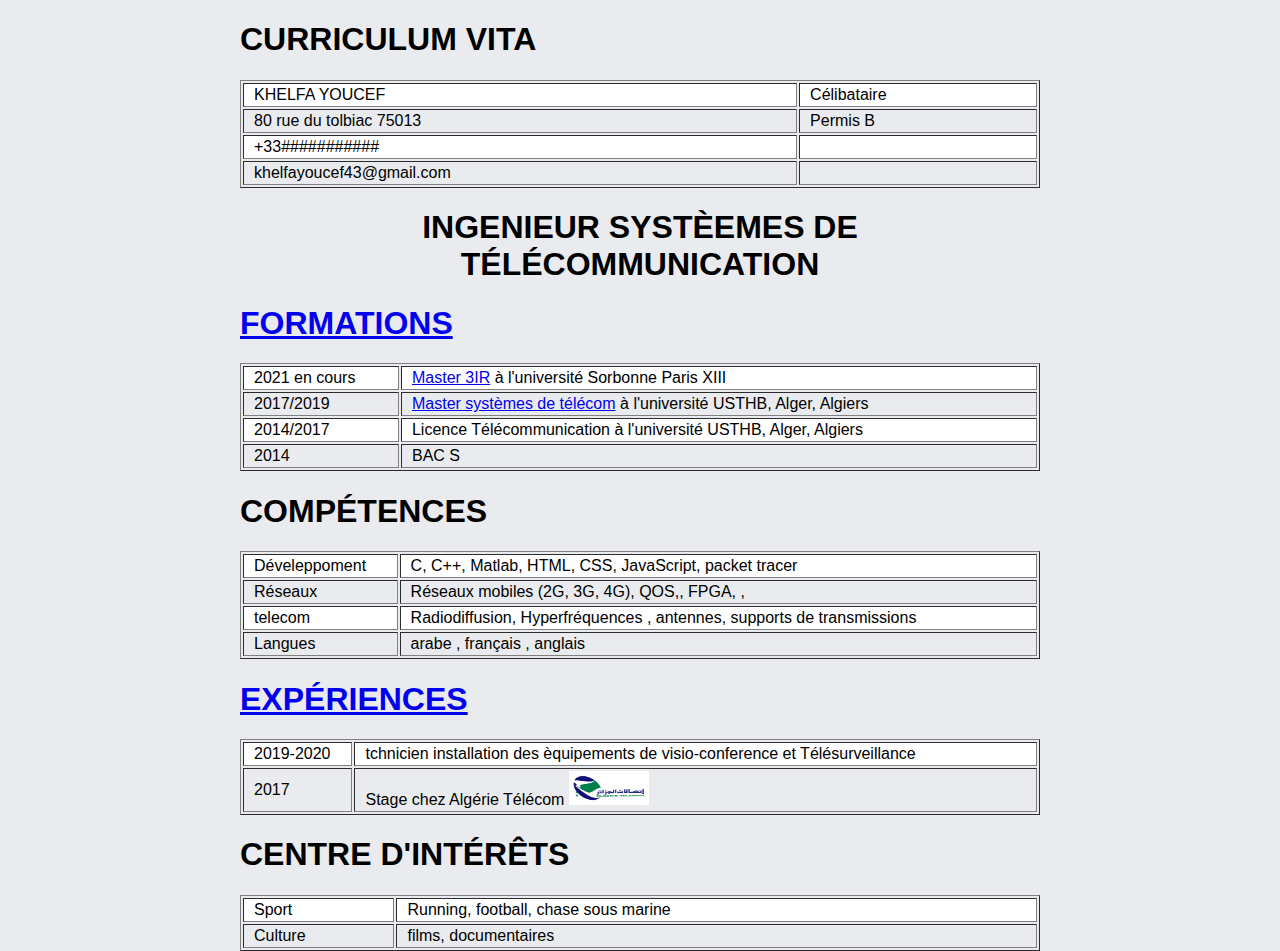
<file: tp1/cv.html>
<!doctype html>
<html>
    <head>
        <meta charset="utf-8">
        <meta http-equiv="x-ua-compatible" content="ie=edge">
        <title>CV KHELFA</title>
        <meta name="description" content="">
        <meta name="viewport" content="width=device-width, initial-scale=1">

        <style>
          body{
              background-color: #e9ebee;  
              font-family: system, -apple-system, ".SFNSText-Regular", "San Francisco", "Roboto", "Segoe UI", "Helvetica Neue", "Lucida Grande", sans-serif;
              font-size: 16px;
              margin: 0 auto;
              max-width: 800px;              
          }
        </style>
        
        <!-- Code à dé-commenter si besoin de fichier CSS ou JS -->
        <link rel="stylesheet" href="./cv.css" />
        <!--<script src="main.js"></script>-->
        

    </head>
    <body>        
        <h1>curriculum vita</h1>
        <!-- Add your site or application content here -->

        <table width="100%" border="1"> 
            <tr>
                <td>
                   KHELFA YOUCEF
                </td>
                <td>
                    Célibataire
                </td>
            </tr>
            <tr>
                <td>
                    80 rue  du tolbiac 75013
                </td>
                <td>
                    Permis B
                </td>
            </tr>
            <tr>
                <td>
                    +33###########
                </td>
                <td>
                    
                </td>
            </tr>
            <tr>
                <td>
                  khelfayoucef43@gmail.com
                </td>
                <td>
                    
                </td>
            </tr>
        </table>

        <h1 style="text-align:center"> ingenieur systèemes de télécommunication </h1>


        <a href="./Formation.html"><h1> Formations </h1></a>
        <table width="100%" border="1"> 
            <tr>
                <td>
                    2021 en cours
                </td>
                <td>
                    <a href="https://galilee.univ-paris13.fr/master/master-ingenierie-innovation-images-reseaux-m3ir/">Master 3IR</a> à l'université Sorbonne Paris XIII
                </td>
            </tr>
            <tr>
                <td>
                    2017/2019
                </td>
                <td>
                    <a href="https://www.usthb.dz/fr/page/320">Master systèmes de télécom</a> à l'université USTHB, Alger, Algiers
                </td>
            </tr>
            <tr>
                <td>
                    2014/2017
                </td>
                <td>
                    Licence Télécommunication à l'université USTHB, Alger, Algiers
                </td>
            </tr>
            <tr>
                <td>
                    2014
                </td>
                <td>
                    BAC S
                </td>
            </tr>
        </table>

        <h1> Compétences </h1>
        <table width="100%" border="1"> 
            <tr>
                <td>
                    Déveleppoment
                </td>
                <td>
                    C, C++, Matlab, HTML, CSS, JavaScript, packet tracer
                </td>
            </tr>
            
            <tr>
                <td>
                    Réseaux
                </td>
                <td>
                    Réseaux mobiles (2G, 3G, 4G), QOS,, FPGA, , 
                </td>
                <tr>
                <td>
                    telecom
                </td>
                <td>
                     Radiodiffusion, Hyperfréquences , antennes, supports de transmissions
                </td>
                </tr>


            </tr>
            <tr>
                <td>
                    Langues
                </td>
                <td>arabe , français , anglais </td>
                    
                
            </tr>
        </table>

        <a href="./experiences.html"><h1> Expériences </h1></a>
        <table width="100%" border="1"> 
            <tr>
                <td>
                    2019-2020
                </td>
                <td>
                    tchnicien installation des èquipements de visio-conference et Télésurveillance
                </td>
            </tr>
            <tr>
                <td>
                    2017 
                </td>
                <td>
                    Stage chez Algérie Télécom
                    <img class= "grande-image"
                    src="./Images/AlgTelecom.jpg"
                    width="80"
                    height="34">
             
                </td>
            </tr>
            
            </tr>
        </table>

        <h1> Centre d'intérêts </h1>
        <table width="100%" border="1"> 
            <tr>
                <td>
                    Sport
                </td>
                <td>
                    Running, football, chase sous marine 
                </td>
            </tr>
            <tr>
                <td>
                    Culture 
                </td>
                <td>
                    films, documentaires 
                </td>
            </tr>
        </table>



    </body>
</html>
</file>
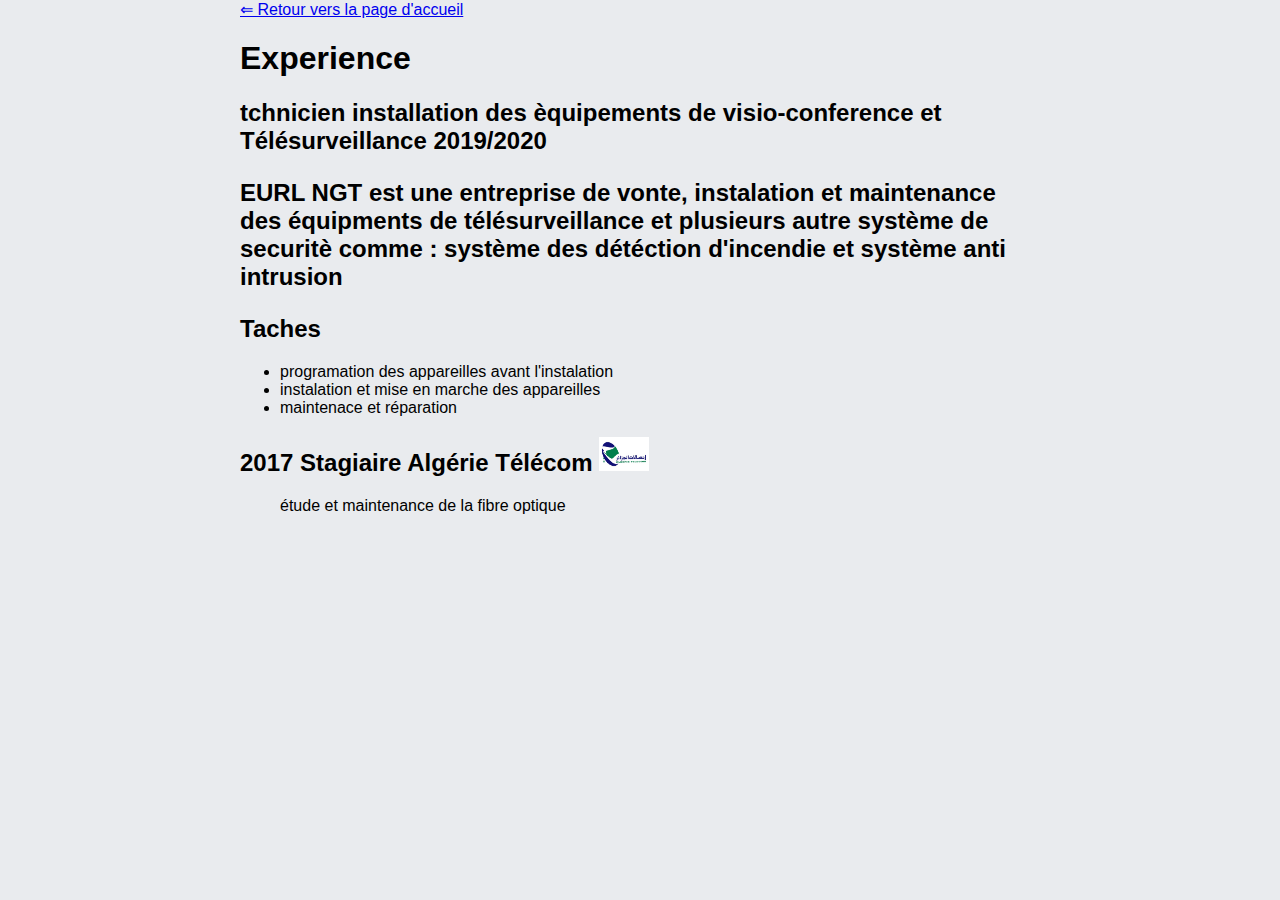
<file: tp1/experiences.html>
<!DOCTYPE html>
<html lang="en">
  <head>
    <meta charset="UTF-8" />
    <meta name="viewport" content="width=device-width, initial-scale=1.0" />
    <title>Expériences</title>

    <style>
      body {
        background-color: #e9ebee;
        font-family: system, -apple-system, ".SFNSText-Regular", "San Francisco", "Roboto", "Segoe UI", "Helvetica Neue", "Lucida Grande", sans-serif;
        font-size: 16px;
        margin: 0 auto;
        max-width: 800px;
      }
    </style>
  </head>
  <body>
    <a href="./cv.html"> &#8656; Retour vers la page d'accueil </a>

    <h1> Experience </h1>
    <h2> tchnicien installation des èquipements de visio-conference et Télésurveillance  2019/2020  
       



    <p>
        EURL NGT est une entreprise de vonte, instalation et maintenance des équipments de télésurveillance et plusieurs autre système de securitè
        comme : système des détéction d'incendie et système anti intrusion 

    </p>

    <h2> Taches </h2>
    <ul>
        <li> programation des appareilles avant l'instalation 
        </li>
        <li>
            instalation et mise en marche des appareilles 
        </li>
        <li>
            maintenace et réparation 
        </li>
    </ul>

    <h2> 2017 Stagiaire   Algérie Télécom <img class= "grande-image" src="./Images/AlgTelecom.jpg"
        width="50"
        height="34">
    </h2>
    
    <ul>
      étude et maintenance de la fibre optique 
    </ul>

    
</body>
</html>
</file>
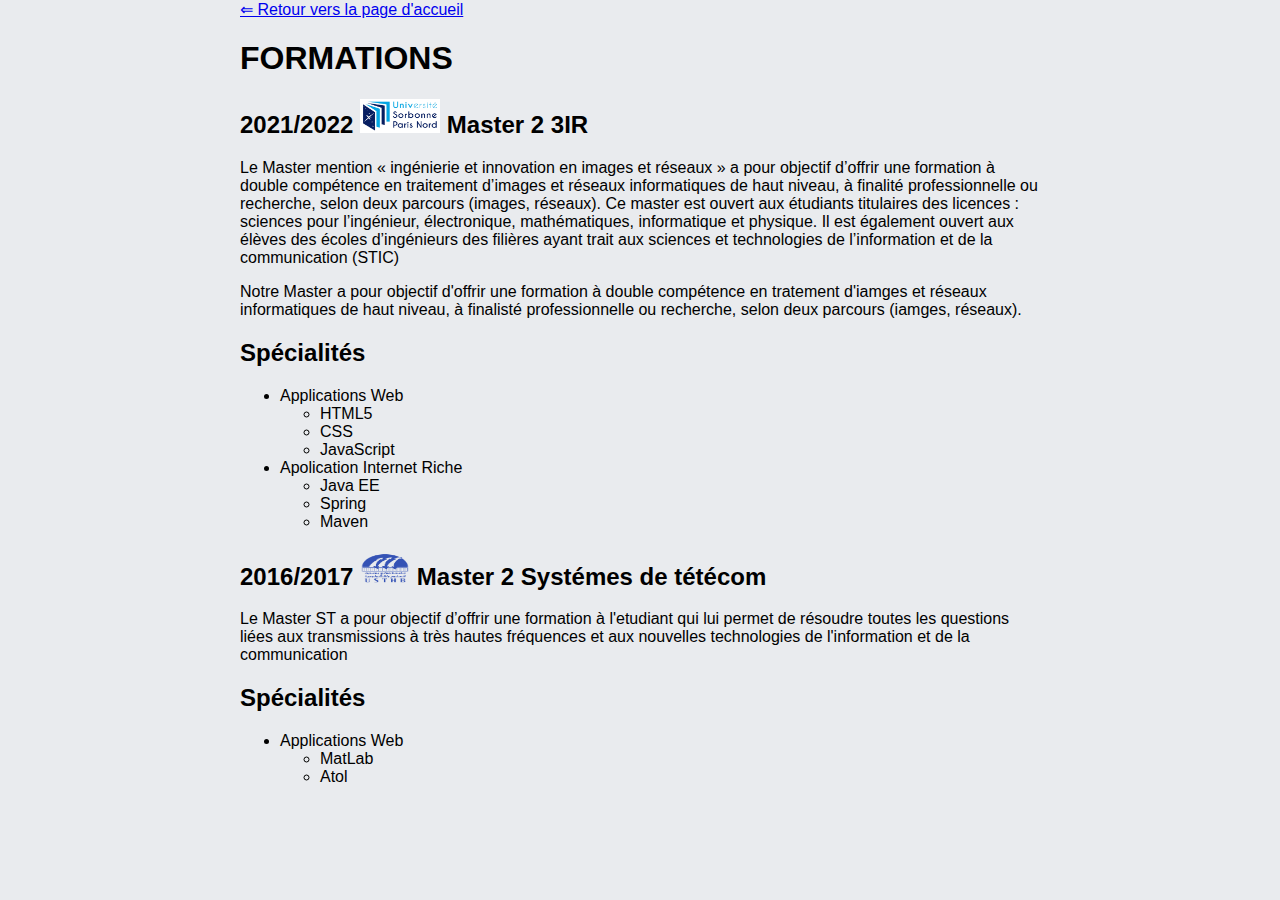
<file: tp1/Formation.html>
<!doctype html>
<html>
    <head>
        <meta charset="utf-8">
        <meta http-equiv="x-ua-compatible" content="ie=edge">
        <title>Formations</title>
        <meta name="description" content="">
        <meta name="viewport" content="width=device-width, initial-scale=1">

        <link rel="apple-touch-icon" href="apple-touch-icon.png">
        <!-- Place favicon.ico in the root directory -->
        <style>
          body{
              background-color: #e9ebee;              
              font-family: system, -apple-system, ".SFNSText-Regular", "San Francisco", "Roboto", "Segoe UI", "Helvetica Neue", "Lucida Grande", sans-serif;
              font-size: 16px;
              margin: 0 auto;
              max-width: 800px;              
          }
        </style>
        
        <!-- Code à dé-commenter si besoin de fichier CSS ou JS -->
        <link rel="stylesheet" href="./cv.css" />
        <!--<script src="main.js"></script>-->
    </head>
    <body>        
        <a href="./cv.html"> &#8656; Retour vers la page d'accueil </a>

        <h1> Formations </h1>
        <h2> 2021/2022 <img class= "grande-image" src="./Images/logoUSPN.jpg"
            width="80"
            height="34"> Master 2 3IR</h2>



        <p>Le Master mention « ingénierie et innovation en images et réseaux » a pour objectif d’offrir une formation à double compétence en traitement d’images et réseaux informatiques de haut niveau, à finalité professionnelle ou recherche, selon deux parcours (images, réseaux). Ce master est ouvert aux étudiants titulaires des licences : sciences pour l’ingénieur, électronique, mathématiques, informatique et physique. Il est également ouvert aux élèves des écoles d’ingénieurs des filières ayant trait aux sciences et technologies de l’information et de la communication (STIC)
        </p>
        <p>
            Notre Master a pour objectif d'offrir une formation à double compétence en tratement d'iamges et réseaux informatiques de haut niveau, à finalisté professionnelle ou recherche, selon deux parcours (iamges, réseaux).
        </p>
        <h2> Spécialités </h2>
        <ul>
            <li> Applications Web
                <ul>
                    <li>
                        HTML5
                    </li>
                    <li>
                        CSS
                    </li>
                    <li>
                        JavaScript
                    </li>
                </ul>
            </li>
            <li>
                Apolication Internet Riche
                <ul>
                    <li>
                        Java EE
                    </li>
                    <li>
                        Spring
                    </li>
                    <li>
                        Maven
                    </li>
                </ul>
            </li>
        </ul>

        <h2> 2016/2017 <img class= "grande-image" src="./Images/USTHB_Logo.png"
            width="50"
            height="34"> Master 2 Systémes de tétécom</h2>
        <p>Le Master ST a pour objectif d’offrir une formation à l'etudiant qui lui permet  de résoudre toutes les questions liées aux transmissions à très hautes fréquences et aux nouvelles technologies de l'information et de la communication
        </p>
        <h2> Spécialités </h2>
        <ul>
            <li> Applications Web
                <ul>
                    <li>
                        MatLab
                    </li>
                    <li>
                        Atol
                    </li>
                </ul>
            </li>
        </ul>


    </body>
</html>
</file>
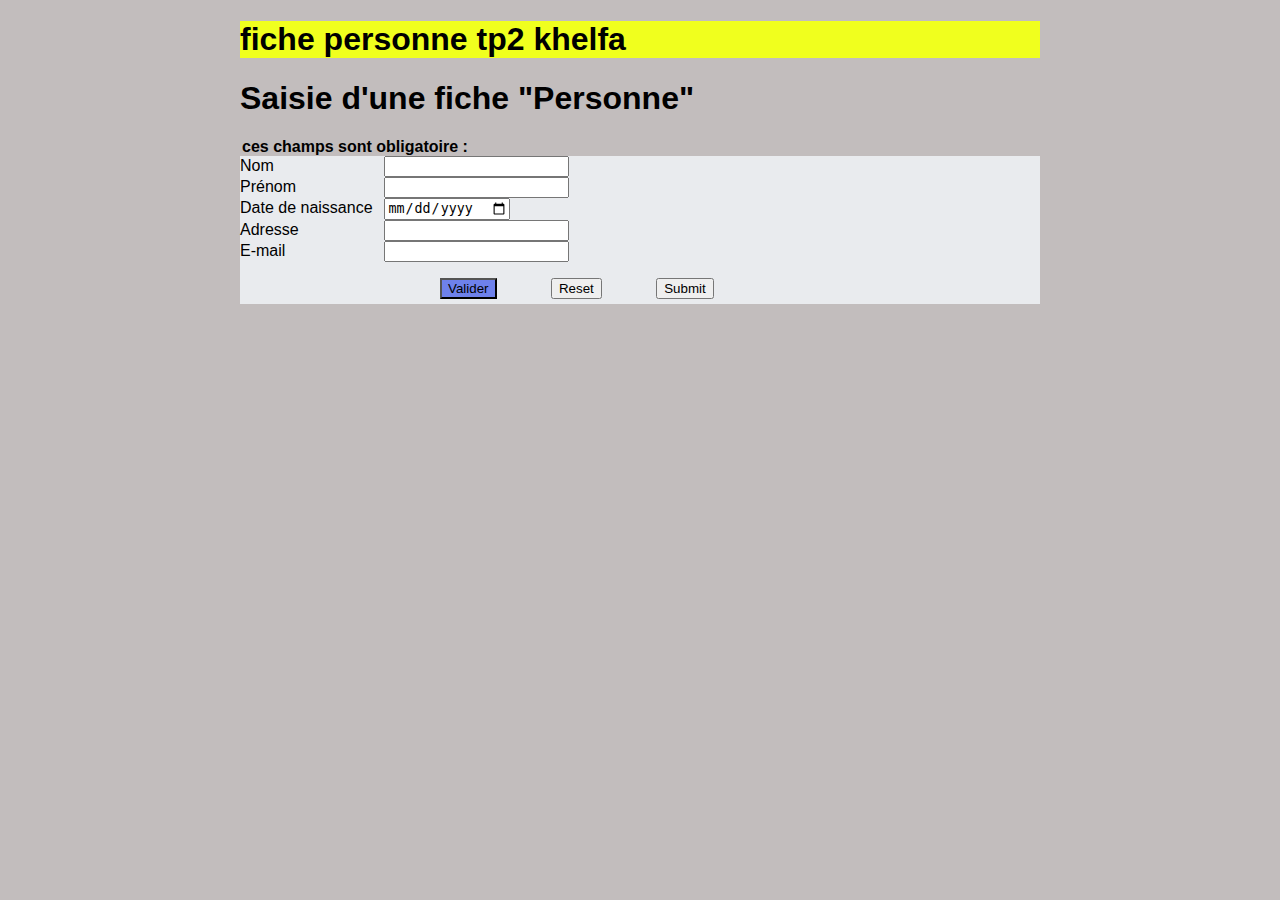
<file: tp2/index1.html>
<!doctype html>
<body> 
    <h1 style="background-color:rgb(240, 255, 30);">fiche personne tp2 khelfa</h1>       
   
 
</body>
<html>
    <head>
        <script type="text/javascript" src="formu.js"></script>
            <link href="CSS.css" rel="stylesheet">
        <meta charset="utf-8">
        <meta http-equiv="x-ua-compatible" content="ie=edge">
        <title>TP2 khelfa  </title>
        <meta name="description" content="">
        <meta name="viewport" content="width=device-width, initial-scale=1">

        <link rel="apple-touch-icon" href="apple-touch-icon.png">

        <style>
          body{
              background-color: #c2bdbd;              
              font-family: system, -apple-system, ".SFNSText-Regular", "San Francisco", "Roboto", "Segoe UI", "Helvetica Neue", "Lucida Grande", sans-serif;
              font-size: 16px;
              margin: 0 auto;
              max-width: 800px;              
          }
        </style>
        
    </head>
    <body>  
              
        <h1>Saisie d'une fiche "Personne"</h1>
        <legend><strong>ces champs sont obligatoire :</strong></legend>
        <div style="background-color: #e9ebee"  > 
        <form id="Formulaire" method=post   onsubmit="validation();return false;">
        
        <label for="nom" > Nom </label>
        <input id="nom" type="text" name="nom"     ><br>
        <label for="prenom" > Prénom </label>
        <input id="prenom" type="text" name="prénom"    ><br>
    
        <label for="nom"  > Date de naissance  </label>
        <input id="date" type="date" name="date" placeholder="JJ/MM/AAAA"  ><br>
    
        <label for="adresse"  > Adresse </label>
        <input id="adresse" type="text" name="adresse"   ><br>
    
    
        <label for="mail"  > E-mail </label>
        <input id="mail" type="email" name="e-mail" maxlength="30" minlength="5" required ><br>
    
    
    <p class="boutton" >
        <input type="button" id="boutton" value="Valider" style="margin-left:200px; margin-block-end: 5px" onclick="validation()">
    
        <input type="reset" value="Reset" style="margin-left:50px; margin-block-end: 5px">
    <input type="submit" value="Submit" style="margin-left:50px">
    
    
    </form>
</div>
    
    <div id="error" hidden>  </div> 
    <div id="resultat" hidden>  </div>
    </body>
    
</html
</file>
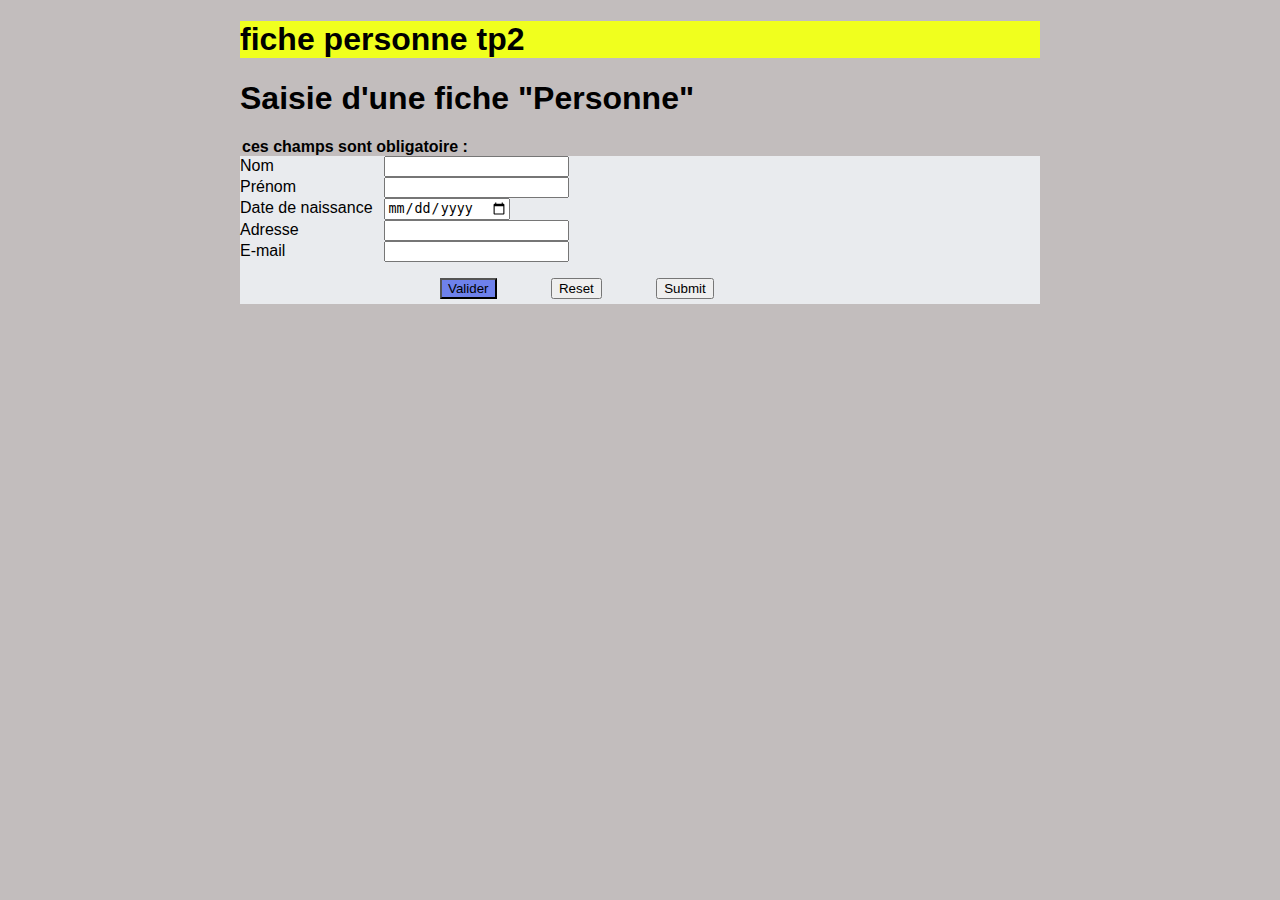
<file: tp2/index2.html>
<!doctype html>
<body> 
    <h1 style="background-color:rgb(240, 255, 30);">fiche personne tp2</h1>       
   
 
</body>
<html>
    <head>
        <script type="text/javascript" src="formu.js"></script>
            <link href="CSS.css" rel="stylesheet">
        <meta charset="utf-8">
        <meta http-equiv="x-ua-compatible" content="ie=edge">
        <title>TP2 khelfa  </title>
        <meta name="description" content="">
        <meta name="viewport" content="width=device-width, initial-scale=1">

        <link rel="apple-touch-icon" href="apple-touch-icon.png">

        <style>
          body{
              background-color: #c2bdbd;              
              font-family: system, -apple-system, ".SFNSText-Regular", "San Francisco", "Roboto", "Segoe UI", "Helvetica Neue", "Lucida Grande", sans-serif;
              font-size: 16px;
              margin: 0 auto;
              max-width: 800px;              
          }
        </style>
        
    </head>
    <body>  
              
        <h1>Saisie d'une fiche "Personne"</h1>
        <legend><strong>ces champs sont obligatoire :</strong></legend>
        <div style="background-color: #e9ebee"  > 
        <form id="Formulaire" method=post   onsubmit="validation();return false;">
        
        <label for="nom" > Nom </label>
        <input id="nom" type="text" name="nom"     ><br>
        <label for="prenom" > Prénom </label>
        <input id="prenom" type="text" name="prénom"    ><br>
    
        <label for="nom"  > Date de naissance  </label>
        <input id="date" type="date" name="date" placeholder="JJ/MM/AAAA"  ><br>
    
        <label for="adresse"  > Adresse </label>
        <input id="adresse" type="text" name="adresse"   ><br>
    
    
        <label for="mail"  > E-mail </label>
        <input id="mail" type="email" name="e-mail" maxlength="30" minlength="5" required ><br>
    
    
    <p class="boutton" >
        <input type="button" id="boutton" value="Valider" style="margin-left:200px; margin-block-end: 5px" onclick="validation()">
    
        <input type="reset" value="Reset" style="margin-left:50px; margin-block-end: 5px">
    <input type="submit" value="Submit" style="margin-left:50px">
    
    
    </form>
</div>
    
    <div id="error" hidden>  </div> 
    <div id="resultat" hidden>  </div>
    </body>
    
</html
</file>
<file: tp1/cv.css>
#titre_page{
    color: rgb(4, 80, 73);
    text-align: center;
    text-transform: uppercase;
    text-decoration: underline;

}

@media only screen and (max-width: 600px) {
    body {
        background-color: grey;
    }
}

/* make image bigger mouseover */
.grande-image:hover{
    transform:scale(1.5,1.5);
}

 /* padding espace linge */
th, td {
    padding: 2px 2px 2px 10px;
    text-align: left;
  }

 /*  */
a:hover {
    color:orange;
    text-decoration:none;
    }
tr:nth-child(odd) {background: #FFF}
/* Au survol de la souris, changer la couleur de fond de chaque ligne du tableau */
tr:hover {
    background-color: red;
}
th:hover{
    background-color: red;
}

Titre {
    text-align: center;
}

h1{
    text-transform: uppercase;
}
</file>
<file: tp2/CSS.css>
#error{
    background-color: rgb(255, 105, 180);
    padding: 5px;
    border: 1px black;
}
label{
    width: 140px;

    display: inline-block;
}
#resultat{
    background-color: rgb(0, 128, 0);
    padding: 5px;
    border: 1px black;
	color : rgb(255, 255, 255);
}
#boutton{
    background-color: rgb(110, 129, 235);
}
</file>
